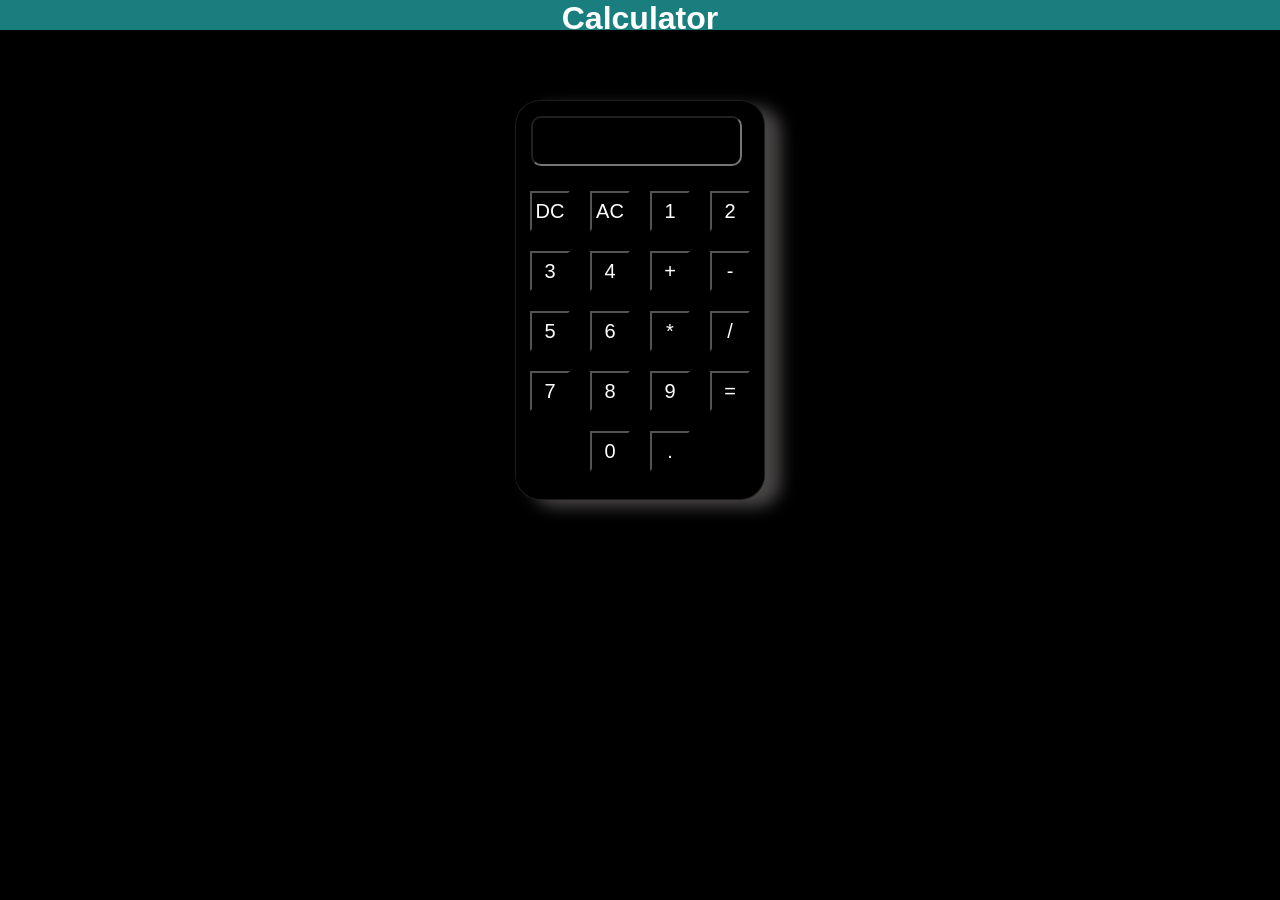
<file: index.html>
<!DOCTYPE html>
<html lang="en">
  <head>
    <meta charset="UTF-8" />
    <meta name="viewport" content="width=device-width, initial-scale=1.0" />
    <title>Dipanshu Calculator</title>
    <link rel="stylesheet" href="style.css" />
  </head>
  <body>
    <h1 id="header">Calculator</h1>
    <div id="calculator">
        <input type="text" id="display" >
      <div class="button_container">
        <button class="button" onclick="currentDisplay=`` 
        document.querySelector(`#display`).value=currentDisplay;">DC</button>
        <button class="button" onclick="currentDisplay=`` 
        document.querySelector(`#display`).value=currentDisplay;">AC</button>
        <button class="button" onclick="currentDisplay+=`1` 
        document.querySelector(`#display`).value=currentDisplay;">1</button>
        <button class="button" onclick="currentDisplay+=`2` 
        document.querySelector(`#display`).value=currentDisplay;">2</button>
        <button class="button" onclick="currentDisplay+=`3` 
        document.querySelector(`#display`).value=currentDisplay;">3</button>
        <button class="button" onclick="currentDisplay+=`4` 
        document.querySelector(`#display`).value=currentDisplay;">4</button>
       
        <button class="button" onclick="currentDisplay+=`+`
        document.querySelector(`#display`).value=currentDisplay;">+</button>
        <button class="button" onclick="currentDisplay+=`-`
        document.querySelector(`#display`).value=currentDisplay;">-</button>
         <button class="button" onclick="currentDisplay+=`5`
         document.querySelector(`#display`).value=currentDisplay;">5</button>
        <button class="button" onclick="currentDisplay+=`6`
        document.querySelector(`#display`).value=currentDisplay;">6</button>
       
        <button class="button" onclick="currentDisplay+=`*`
        document.querySelector(`#display`).value=currentDisplay;">*</button>
        <button class="button" onclick="currentDisplay+=`/`
        document.querySelector(`#display`).value=currentDisplay;">/</button>
         <button class="button" onclick="currentDisplay+=`7`
         document.querySelector(`#display`).value=currentDisplay;">7</button>
        <button class="button" onclick="currentDisplay+=`8`
        document.querySelector(`#display`).value=currentDisplay;">8</button>
        <button class="button" onclick="currentDisplay+=`9`
        document.querySelector(`#display`).value=currentDisplay;">9</button>
        <button class="button" onclick="
        let result=eval(currentDisplay);
        currentDisplay=result;
        document.querySelector(`#display`).value=currentDisplay;">=</button>
        <button class="button" onclick="currentDisplay+=`0`
        document.querySelector(`#display`).value=currentDisplay;">0</button>
        
        <button class="button">.</button>
      </div>
    </div>
    <script src="script.js"></script>
  </body>
</html>
</file>
<file: style.css>
* {
  box-sizing: border-box;
  margin: 0px;
  padding: 0px;
  font-family: "Franklin Gothic Medium", "Arial Narrow", Arial, sans-serif;
  background: #000;
}
#header {
  width: 100%;
  height: 30px;
  text-align: center;
  background-color: rgb(26, 126, 126);
  color: white;
}
#calculator {
  border: 1px solid rgba(44, 43, 43, 0.676);
  border-radius: 25px;
  width: 250px;
  height: 400px;
  margin: 0px auto;
  margin-top: 70px;
}
#display {
  margin: 15px;
  width: 85%;
  height: 50px;
  border-radius: 10px;
  font-size: 20px;
  color: white;
}
.button {
  width: 40px;
  height: 40px;
 margin:10px;
 font-size: 20px;
 color: white;
}
.button_container{
  display: flex;
  justify-content: center;
  flex-wrap: wrap;

}
#calculator{

  filter: drop-shadow(16px 7px 8px rgb(72, 69, 69));
}
</file>
<file: CALCULATOR/style.css>
* {
  box-sizing: border-box;
  margin: 0px;
  padding: 0px;
  font-family: "Franklin Gothic Medium", "Arial Narrow", Arial, sans-serif;
  background: #000;
}
#header {
  width: 100%;
  height: 30px;
  text-align: center;
  background-color: rgb(26, 126, 126);
  color: white;
}
#calculator {
  border: 1px solid rgba(44, 43, 43, 0.676);
  border-radius: 25px;
  width: 250px;
  height: 400px;
  margin: 0px auto;
  margin-top: 70px;
}
#display {
  margin: 15px;
  width: 85%;
  height: 50px;
  border-radius: 10px;
  font-size: 20px;
  color: white;
}
.button {
  width: 40px;
  height: 40px;
 margin:10px;
 font-size: 20px;
 color: white;
}
.button_container{
  display: flex;
  justify-content: center;
  flex-wrap: wrap;

}
#calculator{

  filter: drop-shadow(16px 7px 8px rgb(72, 69, 69));
}
</file>
